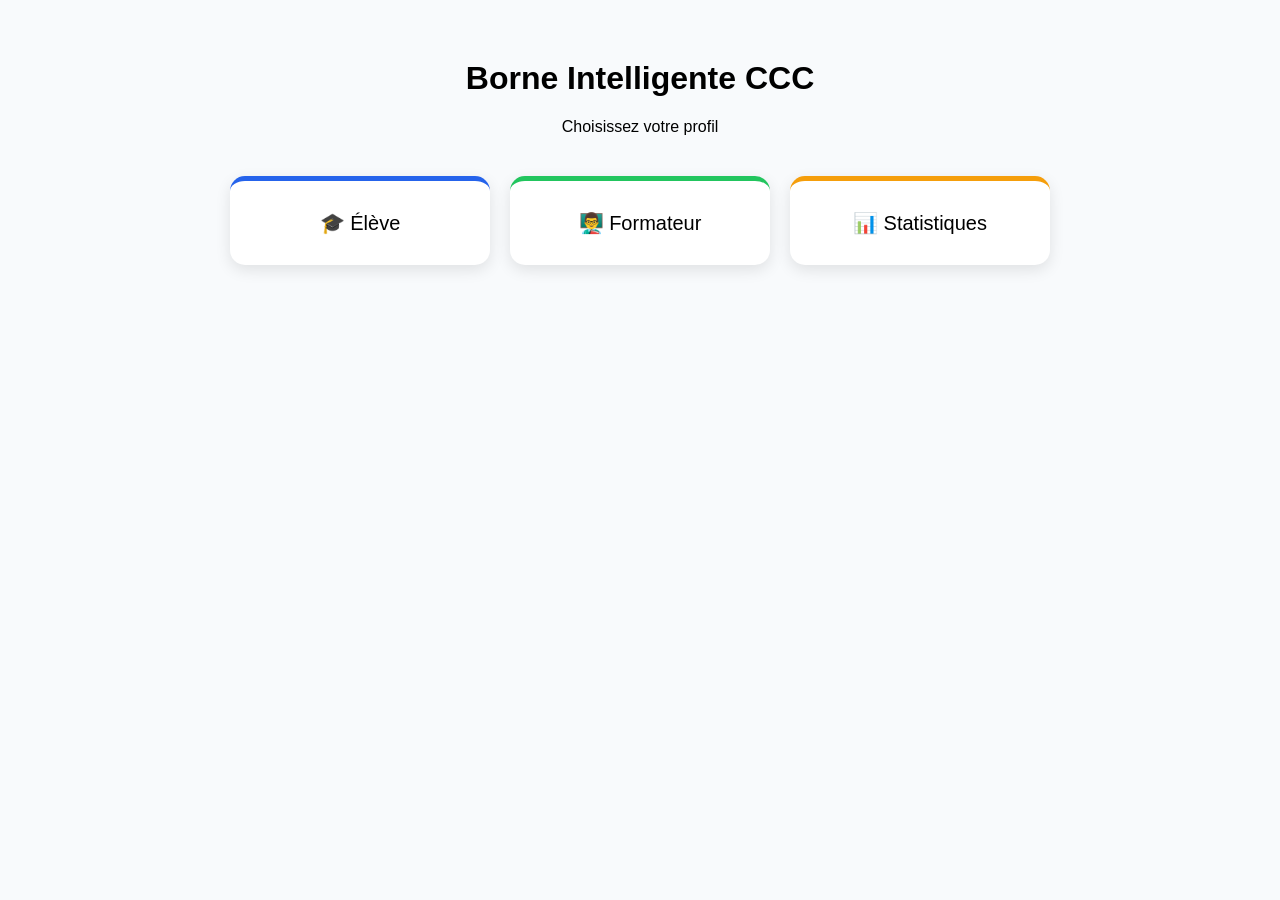
<file: frontend/index.html>
<!DOCTYPE html>
<html>
<head>
  <meta charset="UTF-8">
  <title>Borne CCC</title>
  <link rel="stylesheet" href="style.css">
</head>
<body>

<div class="container">

  <h1>Borne Intelligente CCC</h1>
  <p>Choisissez votre profil</p>

  <div class="cards">
    <a href="borne/index.html" class="card student">
      🎓 Élève
    </a>
    <a href="admin/login.html" class="card teacher">
      👨‍🏫 Formateur
    </a>
    <a href="#" class="card stats">
      📊 Statistiques
    </a>
  </div>

</div>

</body>
</html>
</file>
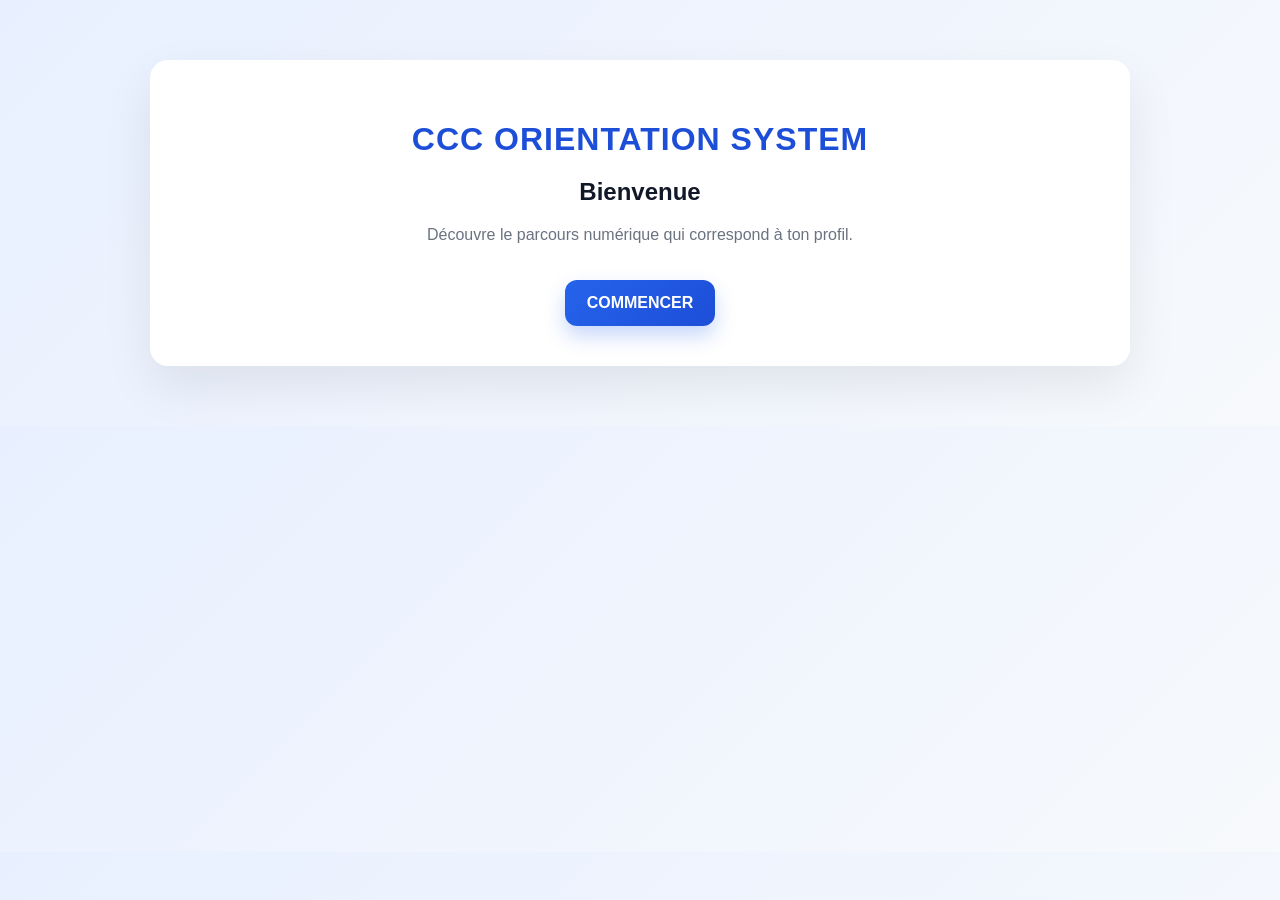
<file: frontend/borne/index.html>
<!DOCTYPE html>

<html lang="fr">

<head>

    <meta charset="UTF-8">

    <title>
        CCC Orientation System
    </title>

    <link rel="stylesheet"
          href="assets/css/style.css">

</head>

<body>

<div class="container">

    <h1>
        CCC ORIENTATION SYSTEM
    </h1>

    <h2>
        Bienvenue
    </h2>

    <p>
        Découvre le parcours numérique
        qui correspond à ton profil.
    </p>

    <button
        onclick="window.location='profil.html'">

        COMMENCER

    </button>

</div>

</body>

</html>
</file>
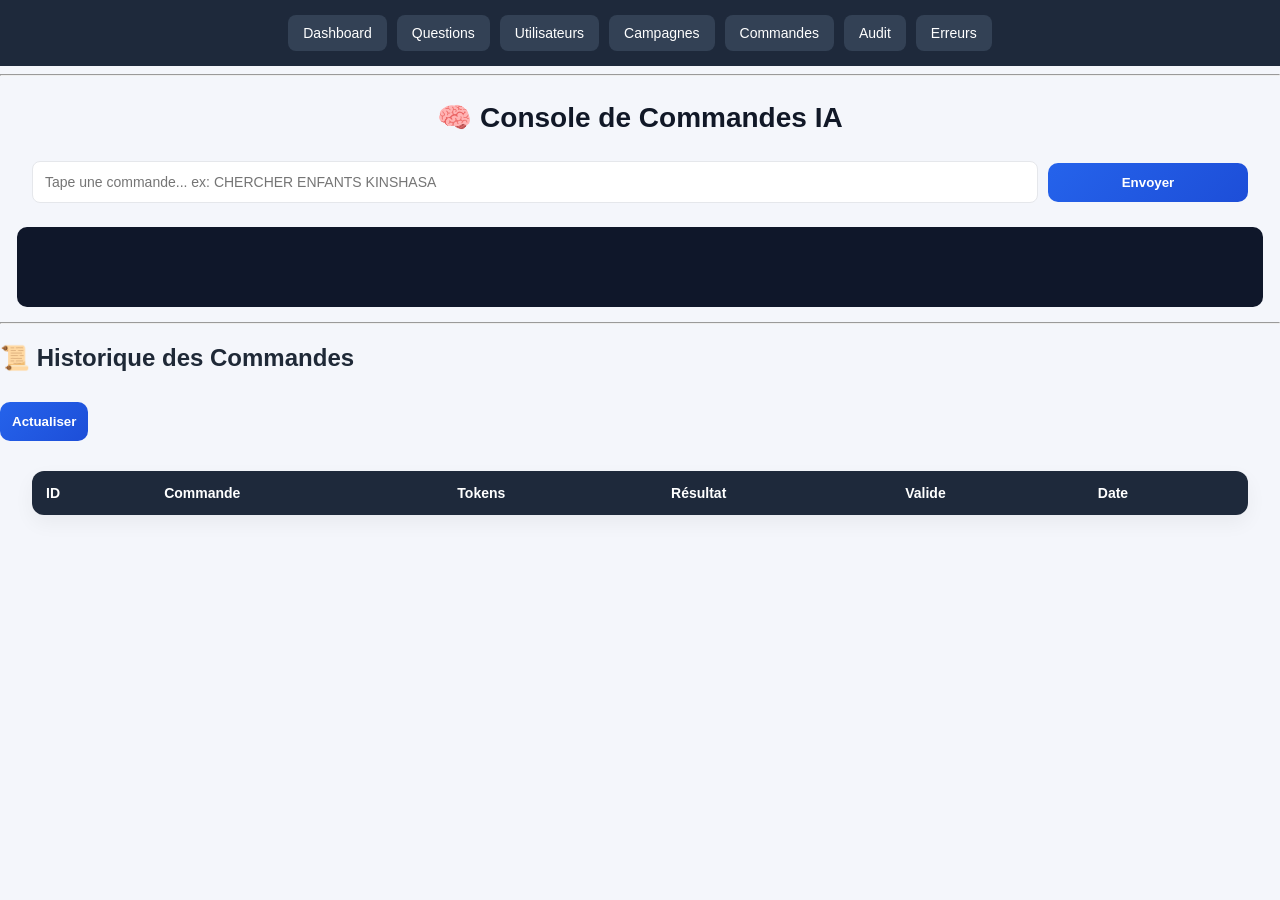
<file: frontend/admin/commandes.html>
<!DOCTYPE html>

<html>

<head>

    <meta charset="UTF-8">

    <title>
        Historique des Commandes
    </title>

    <link
        rel="stylesheet" href="../assets/css/style.css">

</head>

<body>
<nav>

    <a href="dashboard.html">
        Dashboard
    </a>

    <a href="questions.html">
        Questions
    </a>

    <a href="utilisateurs.html">
        Utilisateurs
    </a>

    <a href="campagnes.html">
        Campagnes
    </a>

    <a href="commandes.html">
        Commandes
    </a>

    <a href="audit.html">
        Audit
    </a>

    <a href="erreurs.html">
        Erreurs
    </a>

</nav>

<hr>


<h1>🧠 Console de Commandes IA</h1>

<div class="command-box">

    <input
        type="text"
        id="commandInput"
        placeholder="Tape une commande... ex: CHERCHER ENFANTS KINSHASA">

    <button onclick="sendCommand()">
        Envoyer
    </button>

</div>

<div
    id="commandInteraction"
    style="display: none;"
></div>

<div id="commandResponse"></div>

<hr>

<div id="dynamicForm"></div>

<h2>📜 Historique des Commandes</h2>

<button onclick="loadCommandes()">
    Actualiser
</button>

<table>

    <thead>

        <tr>

            <th>ID</th>

            <th>Commande</th>

            <th>Tokens</th>

            <th>Résultat</th>

            <th>Valide</th>

            <th>Date</th>

        </tr>

    </thead>

    <tbody id="commandesTable">

    </tbody>

</table>

<script src="../assets/js/api.js"></script>
<script src="../assets/js/commandes.js"></script>

</body>

</html>
</file>
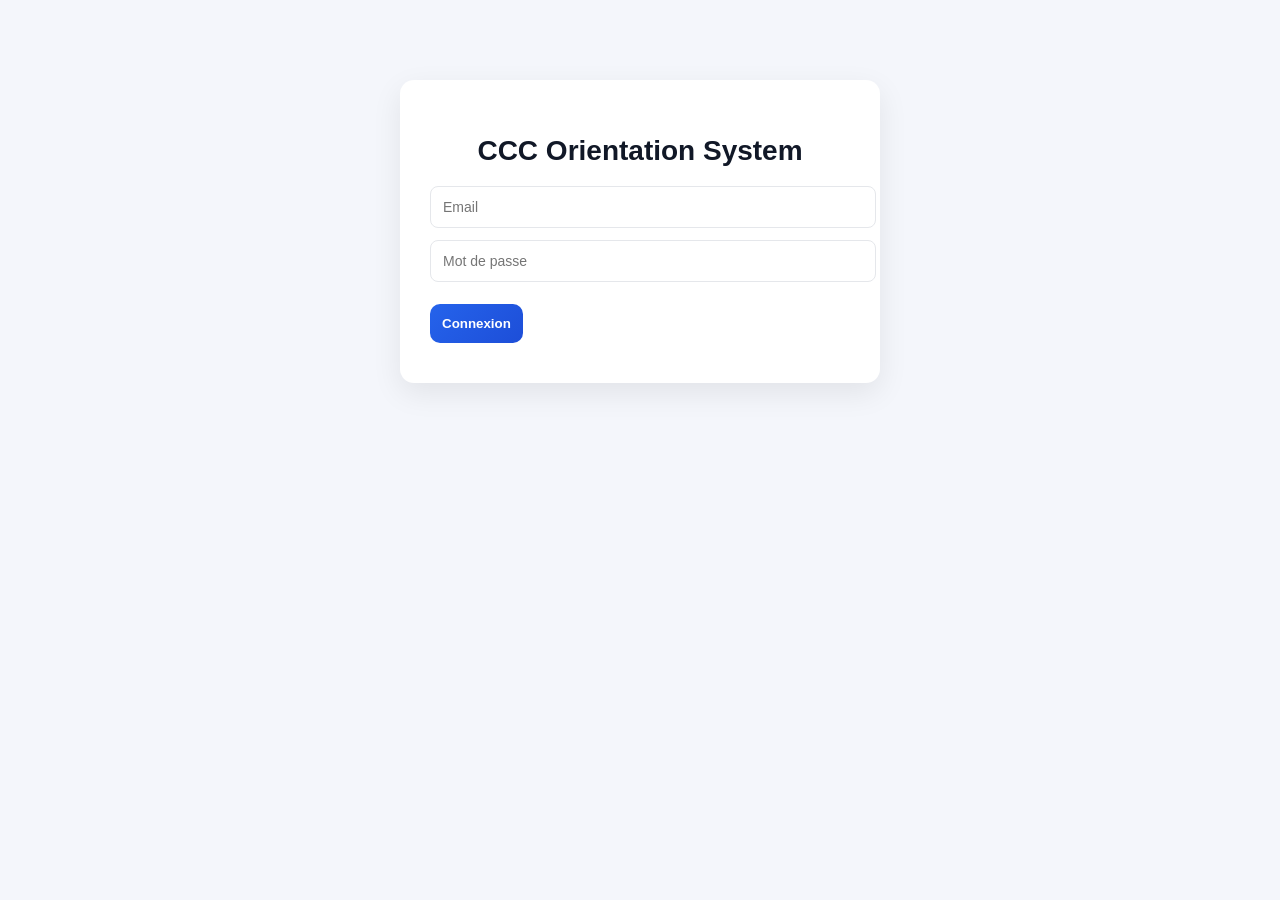
<file: frontend/admin/login.html>
<!DOCTYPE html>

<html>

<head>
    <meta charset="UTF-8">
    <title>
        CCC Admin Login
    </title>

    <link
        rel="stylesheet" href="../assets/css/style.css">

</head>

<body>

<div class="container">

    <h1>
        CCC Orientation System
    </h1>

    <input
        type="email"
        id="email"
        placeholder="Email">

    <input
        type="password"
        id="password"
        placeholder="Mot de passe">

    <button onclick="login()">
        Connexion
    </button>

</div>

<script src="../assets/js/api.js"></script>

<script src="../assets/js/auth.js"></script>

</body>

</html>
</file>
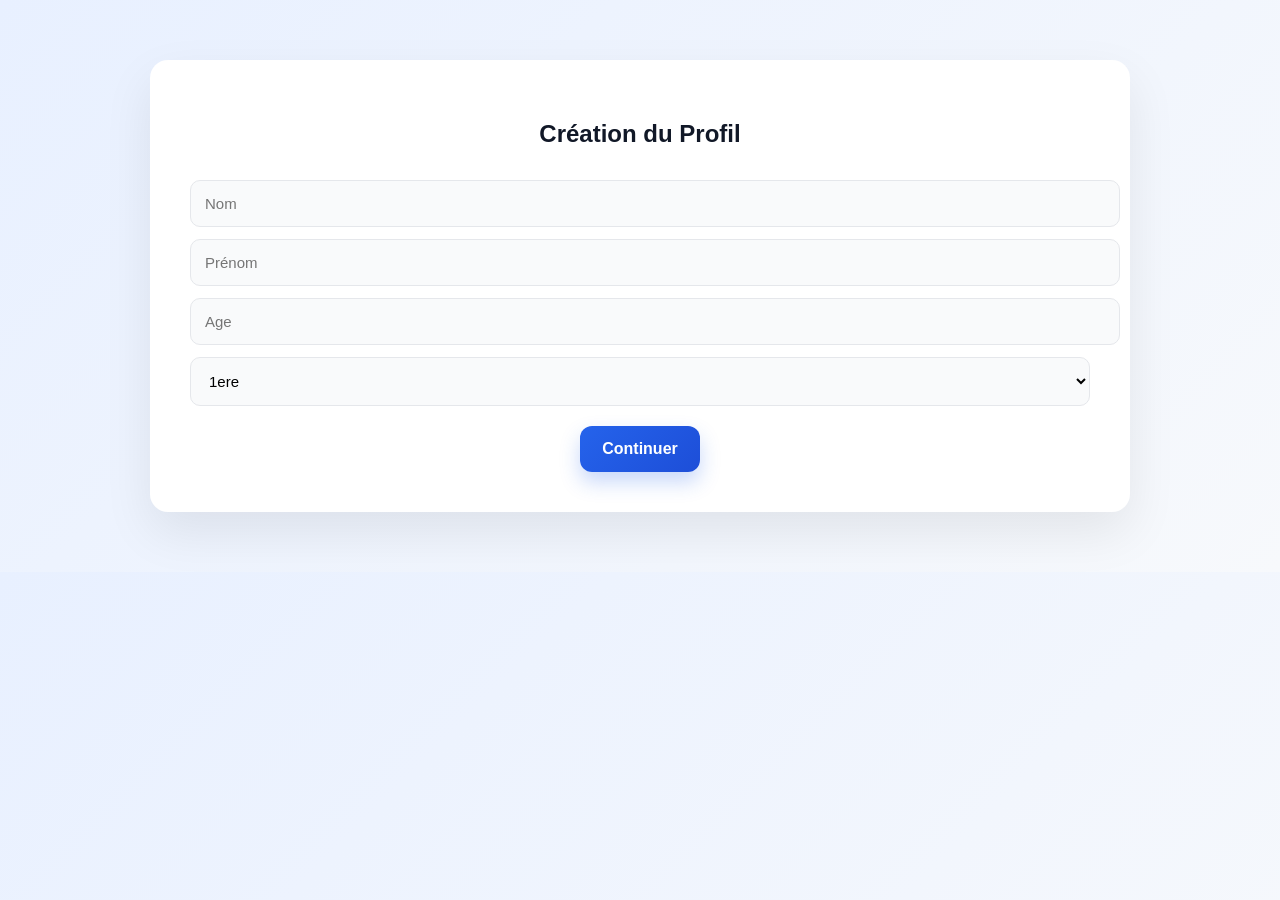
<file: frontend/borne/profil.html>
<!DOCTYPE html>

<html>

<head>

    <meta charset="UTF-8">

    <title>
        Profil
    </title>

    <link rel="stylesheet"
          href="assets/css/style.css">

</head>

<body>

<div class="container">

    <h2>
        Création du Profil
    </h2>

    <form id="profileForm">

        <input
            type="text"
            id="nom"
            placeholder="Nom"
            required>

        <input
            type="text"
            id="prenom"
            placeholder="Prénom"
            required>

        <input
            type="number"
            id="age"
            placeholder="Age"
            required>

        <select
            id="niveau">

            <option>
                1ere
            </option>

            <option>
                2eme
            </option>

            <option>
                3eme
            </option>

            <option>
                4eme
            </option>

            <option>
                5eme
            </option>

            <option>
                6eme
            </option>

            <option>
                7eme
            </option>

            <option>
                8eme
            </option>

            <option>
                1ere secondaire
            </option>

            <option>
                2eme secondaire
            </option>

        </select>

        <button type="submit">

            Continuer

        </button>

    </form>

</div>

<script src="assets/js/api.js"></script>
<script src="assets/js/profil.js"></script>

</body>

</html>
</file>
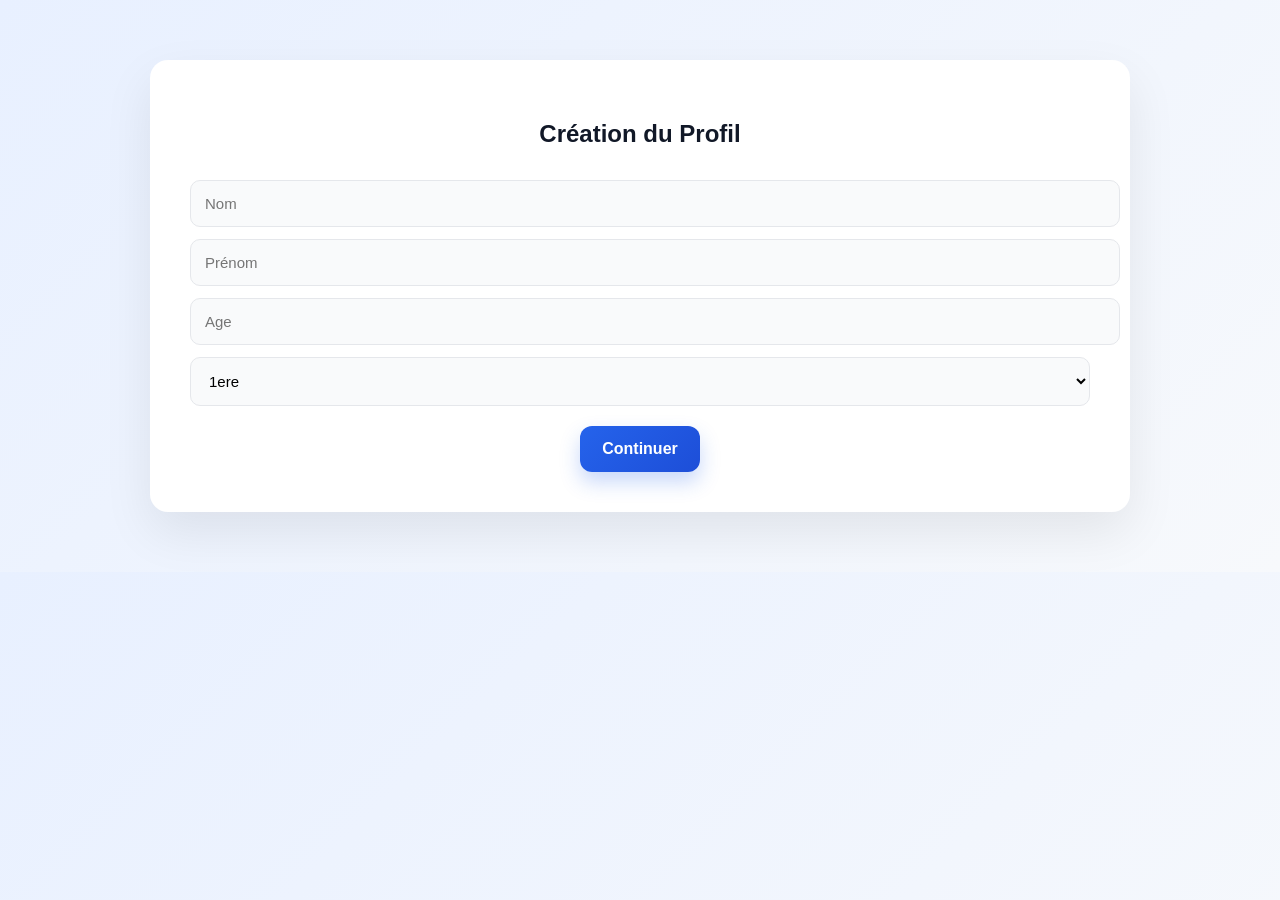
<file: frontend/borne/questionnaire.html>
<!DOCTYPE html>

<html>

<head>

    <meta charset="UTF-8">

    <title>
        Questionnaire
    </title>

    <link rel="stylesheet" href="assets/css/style.css">

</head>

<body>

<div class="progress-container">

    <div id="progressBar" class="progress-bar"></div>

</div>

<h3 id="questionNumber"></h3>

<div id="questionContainer"></div>

<button id="prevBtn">
    Précédent
</button>

<button id="nextBtn">
    Suivant
</button>

<script src="assets/js/api.js"></script>
<script src="assets/js/questionnaire.js"></script>

</body>

</html>
</file>
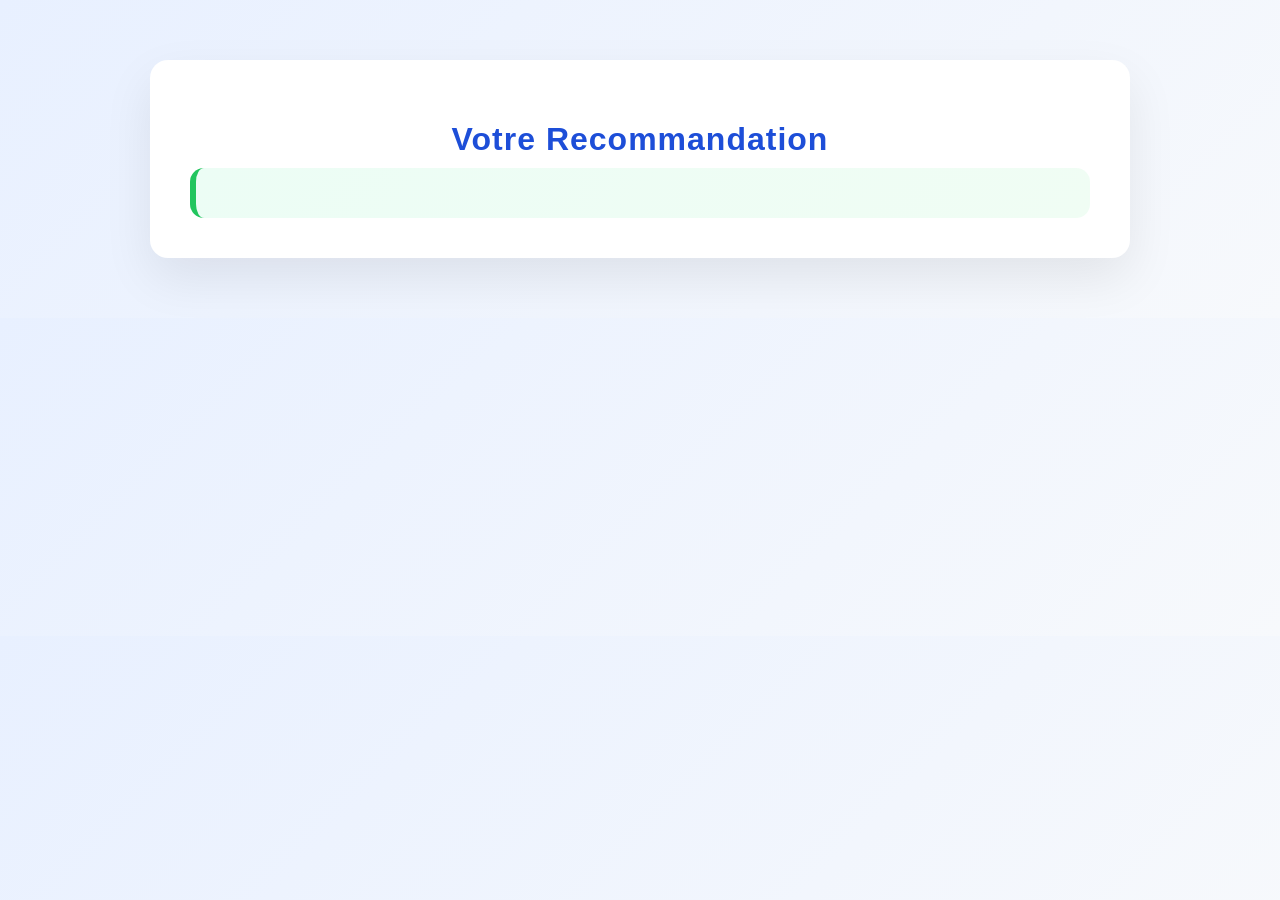
<file: frontend/borne/resultat.html>
<!DOCTYPE html>

<html>

<head>

    <meta charset="UTF-8">

    <title>
        Résultat
    </title>

    <link rel="stylesheet" href="assets/css/style.css">

</head>

<body>

<div class="container">

    <h1>
        Votre Recommandation
    </h1>

    <div id="result">

    </div>

</div>

<script src="assets/js/api.js"></script>
<script src="assets/js/resultat.js"></script>

</body>

</html>
</file>
<file: frontend/style.css>
body {
  font-family: Arial;
  background: #f8fafc;
  text-align: center;
}

.container {
  margin-top: 60px;
}

.cards {
  display: flex;
  justify-content: center;
  gap: 20px;
  margin-top: 40px;
}

a.card {
  text-decoration: none;
  color: inherit;
  display: block;
}

.card:active {
  transform: scale(0.97);
}

.card {
  transition: 0.3s ease;
}

.card {
  width: 200px;
  padding: 30px;
  background: white;
  border-radius: 15px;
  font-size: 20px;
  cursor: pointer;
  transition: 0.3s;
  box-shadow: 0 5px 15px rgba(0,0,0,0.1);
}

.card:hover {
  transform: scale(1.05);
}

.student { border-top: 5px solid #2563eb; }
.teacher { border-top: 5px solid #22c55e; }
.stats { border-top: 5px solid #f59e0b; }


/*
   QUESTIONNAIRE CCC
 */

.progress-container {
    width: 90%;
    max-width: 900px;
    height: 12px;
    background: #e5e7eb;
    border-radius: 20px;
    margin: 40px auto 20px auto;
    overflow: hidden;
    box-shadow: inset 0 2px 4px rgba(0,0,0,0.08);
}

.progress-bar {
    height: 100%;
    width: 0%;
    border-radius: 20px;
    background: linear-gradient(
        90deg,
        #2563eb,
        #3b82f6
    );
    transition: width 0.4s ease;
}

/*
   NUMERO DE QUESTION
*/

#questionNumber {
    text-align: center;
    color: #64748b;
    font-size: 18px;
    font-weight: 600;
    margin-top: 20px;
}

/*
   CARTE QUESTION
 */

#questionContainer {
    width: 90%;
    max-width: 900px;
    margin: 25px auto;
    background: white;
    border-radius: 20px;
    padding: 35px;
    box-shadow: 0 10px 30px rgba(0,0,0,0.08);
    min-height: 180px;
    display: flex;
    flex-direction: column;
    justify-content: center;
    animation: questionFade 0.4s ease;
}

/*
   TEXTE QUESTION
*/

.question-text {
    font-size: 24px;
    font-weight: 600;
    color: #0f172a;
    line-height: 1.6;
    margin-bottom: 25px;
}

/*
   REPONSES
 */

.answer-option {
    display: block;
    width: 100%;
    text-align: left;
    background: #f8fafc;
    border: 2px solid transparent;
    border-radius: 12px;
    padding: 15px;
    margin-bottom: 12px;
    cursor: pointer;
    transition: all 0.25s ease;
    font-size: 16px;
}

.answer-option:hover {
    border-color: #2563eb;
    background: #eff6ff;
}

.answer-option.selected {
    border-color: #2563eb;
    background: #dbeafe;
    font-weight: 600;
}

/*
   BOUTONS NAVIGATION
 */

#prevBtn,
#nextBtn {

    min-width: 180px;

    padding: 14px 24px;

    border: none;

    border-radius: 12px;

    font-size: 16px;

    font-weight: 600;

    cursor: pointer;

    transition: 0.3s;
}

#prevBtn {
    background: #64748b;
    color: white;
}

#prevBtn:hover {
    background: #475569;
}

#nextBtn {
    background: linear-gradient(
        135deg,
        #2563eb,
        #1d4ed8
    );
    color: white;
}

#nextBtn:hover {
    transform: translateY(-2px);
    box-shadow: 0 10px 20px rgba(
        37,
        99,
        235,
        0.25
    );
}

/*
   CONTENEUR BOUTONS
 */

.question-actions {
    width: 90%;
    max-width: 900px;
    margin: auto;
    display: flex;
    justify-content: space-between;
    margin-top: 20px;
}

/*
   ANIMATION
 */

@keyframes questionFade {

    from {
        opacity: 0;
        transform: translateY(15px);
    }

    to {
        opacity: 1;
        transform: translateY(0);
    }
}

/*
   RESPONSIVE
 */

@media (max-width: 768px) {

    #questionContainer {
        padding: 25px;
    }

    .question-text {
        font-size: 20px;
    }

    .question-actions {
        flex-direction: column;
        gap: 10px;
    }

    #prevBtn,
    #nextBtn {
        width: 100%;
    }
}
</file>
<file: frontend/borne/assets/css/style.css>
/*
   BASE GLOBALE
 */

body {
    font-family: "Segoe UI", Roboto, Arial, sans-serif;
    background: linear-gradient(135deg, #e8f0ff, #f7f9fc);
    margin: 0;
    padding: 0;
    text-align: center;
    color: #1f2937;
}

/*
   CONTENEUR PRINCIPAL
  */

.container {
    width: 90%;
    max-width: 900px;
    margin: 60px auto;
    background: #ffffff;
    padding: 40px;
    border-radius: 18px;
    box-shadow: 0 20px 50px rgba(0, 0, 0, 0.08);
    animation: fadeIn 0.6s ease-in-out;
}

/*
   TITRES
 */

h1 {
    font-size: 32px;
    color: #1d4ed8;
    margin-bottom: 10px;
    letter-spacing: 1px;
}

h2 {
    font-size: 24px;
    color: #111827;
    margin-bottom: 20px;
}

p {
    font-size: 16px;
    color: #6b7280;
}

/*
   INPUTS / FORMULAIRES
 */

input,
textarea,
select {
    width: 100%;
    padding: 14px;
    margin-top: 12px;
    border: 1px solid #e5e7eb;
    border-radius: 10px;
    font-size: 15px;
    outline: none;
    transition: 0.3s;
    background: #f9fafb;
}

input:focus,
textarea:focus,
select:focus {
    border-color: #2563eb;
    box-shadow: 0 0 0 3px rgba(37, 99, 235, 0.15);
    background: #fff;
}

/*
   BOUTONS
 */

button {
    margin-top: 20px;
    padding: 14px 22px;
    background: linear-gradient(135deg, #2563eb, #1d4ed8);
    color: white;
    border: none;
    border-radius: 12px;
    font-size: 16px;
    font-weight: 600;
    cursor: pointer;
    transition: 0.3s ease;
    box-shadow: 0 10px 20px rgba(37, 99, 235, 0.25);
}

button:hover {
    transform: translateY(-2px);
    box-shadow: 0 15px 25px rgba(37, 99, 235, 0.35);
}

button:active {
    transform: scale(0.98);
}

/*
   QUESTIONNAIRE
 */

#questionContainer {
    background: #f3f4f6;
    padding: 20px;
    border-radius: 12px;
    margin-bottom: 15px;
    font-size: 18px;
    font-weight: 500;
}

/*
   RESULTAT
 */

#result {
    background: linear-gradient(135deg, #ecfdf5, #f0fdf4);
    padding: 25px;
    border-radius: 14px;
    border-left: 6px solid #22c55e;
    font-size: 18px;
    font-weight: 500;
}

/*
   ANIMATION
 */

@keyframes fadeIn {
    from {
        opacity: 0;
        transform: translateY(15px);
    }
    to {
        opacity: 1;
        transform: translateY(0);
    }
}

/*
   RESPONSIVE
 */

@media (max-width: 768px) {
    .container {
        width: 95%;
        padding: 25px;
    }

    h1 {
        font-size: 26px;
    }

    button {
        width: 100%;
    }
}
</file>
<file: frontend/assets/css/style.css>
/*
   BASE GLOBALE
 */

body {
    font-family: "Segoe UI", Roboto, Arial, sans-serif;
    margin: 0;
    background: #f4f6fb;
    color: #1f2937;
}

/* =
   NAVIGATION (SIDEBAR STYLE)
 */

nav {
    background: #1e293b;
    padding: 15px;
    display: flex;
    flex-wrap: wrap;
    gap: 10px;
    justify-content: center;
}

nav a {
    color: white;
    text-decoration: none;
    padding: 10px 15px;
    border-radius: 8px;
    background: #334155;
    transition: 0.3s;
    font-size: 14px;
}

nav a:hover {
    background: #2563eb;
    transform: translateY(-2px);
}

/*
   TITRES
 */

h1 {
    text-align: center;
    margin-top: 25px;
    font-size: 28px;
    color: #111827;
}

/*
   CONTAINER LOGIN
 */

.container {
    width: 420px;
    margin: 80px auto;
    background: white;
    padding: 30px;
    border-radius: 14px;
    box-shadow: 0 10px 30px rgba(0,0,0,0.08);
}

/* INPUTS */

input {
    width: 100%;
    padding: 12px;
    margin-bottom: 12px;
    border: 1px solid #e5e7eb;
    border-radius: 8px;
    font-size: 14px;
    outline: none;
    transition: 0.3s;
}

input:focus {
    border-color: #2563eb;
    box-shadow: 0 0 0 3px rgba(37,99,235,0.15);
}

/*
   BUTTONS
 */

button {
    padding: 12px;
    border: none;
    border-radius: 10px;
    background: linear-gradient(135deg, #2563eb, #1d4ed8);
    color: white;
    font-weight: bold;
    cursor: pointer;
    transition: 0.3s;
    margin: 10px 0;
}

button:hover {
    transform: translateY(-2px);
    box-shadow: 0 10px 20px rgba(37,99,235,0.25);
}

/*
   TABLES PRO
 */

table {
    width: 95%;
    margin: 20px auto;
    border-collapse: collapse;
    background: white;
    border-radius: 12px;
    overflow: hidden;
    box-shadow: 0 8px 20px rgba(0,0,0,0.05);
}

th {
    background: #1e293b;
    color: white;
    padding: 14px;
    text-align: left;
    font-size: 14px;
}

td {
    padding: 12px;
    border-bottom: 1px solid #e5e7eb;
    font-size: 14px;
}

tr:hover {
    background: #f1f5f9;
}

/*
   STATS DASHBOARD
    */

#stats {
    display: grid;
    grid-template-columns: repeat(auto-fit, minmax(200px, 1fr));
    gap: 15px;
    width: 95%;
    margin: 20px auto;
}

#stats h3 {
    background: white;
    padding: 15px;
    border-radius: 12px;
    box-shadow: 0 8px 20px rgba(0,0,0,0.05);
    font-size: 16px;
    text-align: center;
}

.card {
    width: 95%;
    margin: 30px auto;
    background: white;
    padding: 20px;
    border-radius: 14px;
    box-shadow: 0 8px 25px rgba(0,0,0,0.06);
}

canvas {
    max-width: 100%;
    margin-top: 10px;
}

.stat-card {
    background: linear-gradient(135deg, #ffffff, #f8fafc);
    padding: 20px;
    border-radius: 14px;
    box-shadow: 0 8px 20px rgba(0,0,0,0.05);
    text-align: center;
    transition: 0.3s;
}

.stat-card h2 {
    font-size: 28px;
    color: #2563eb;
    margin: 0;
}

.stat-card p {
    margin: 5px 0 0;
    color: #64748b;
}

.stat-card:hover {
    transform: translateY(-5px);
}

/*
   ANIMATION
*/

@keyframes fadeIn {
    from { opacity: 0; transform: translateY(10px); }
    to { opacity: 1; transform: translateY(0); }
}

.container, table, .card {
    animation: fadeIn 0.4s ease-in-out;
}

.command-box {
    width: 95%;
    margin: auto;
    display: flex;
    gap: 10px;
    align-items: center;
}

.command-box input {
    flex: 1;
    margin: 0;
}

.command-box button {
    width: 200px;
}

#commandResponse {
    width: 95%;
    margin: 15px auto;
    padding: 15px;
    background: #0f172a;
    color: #22c55e;
    border-radius: 10px;
    font-family: monospace;
    min-height: 50px;
}

/*
   RESPONSIVE
    */

@media (max-width: 768px) {
    .container {
        width: 90%;
    }

    nav {
        flex-direction: column;
    }

    table {
        width: 100%;
        font-size: 12px;
    }
}
</file>
